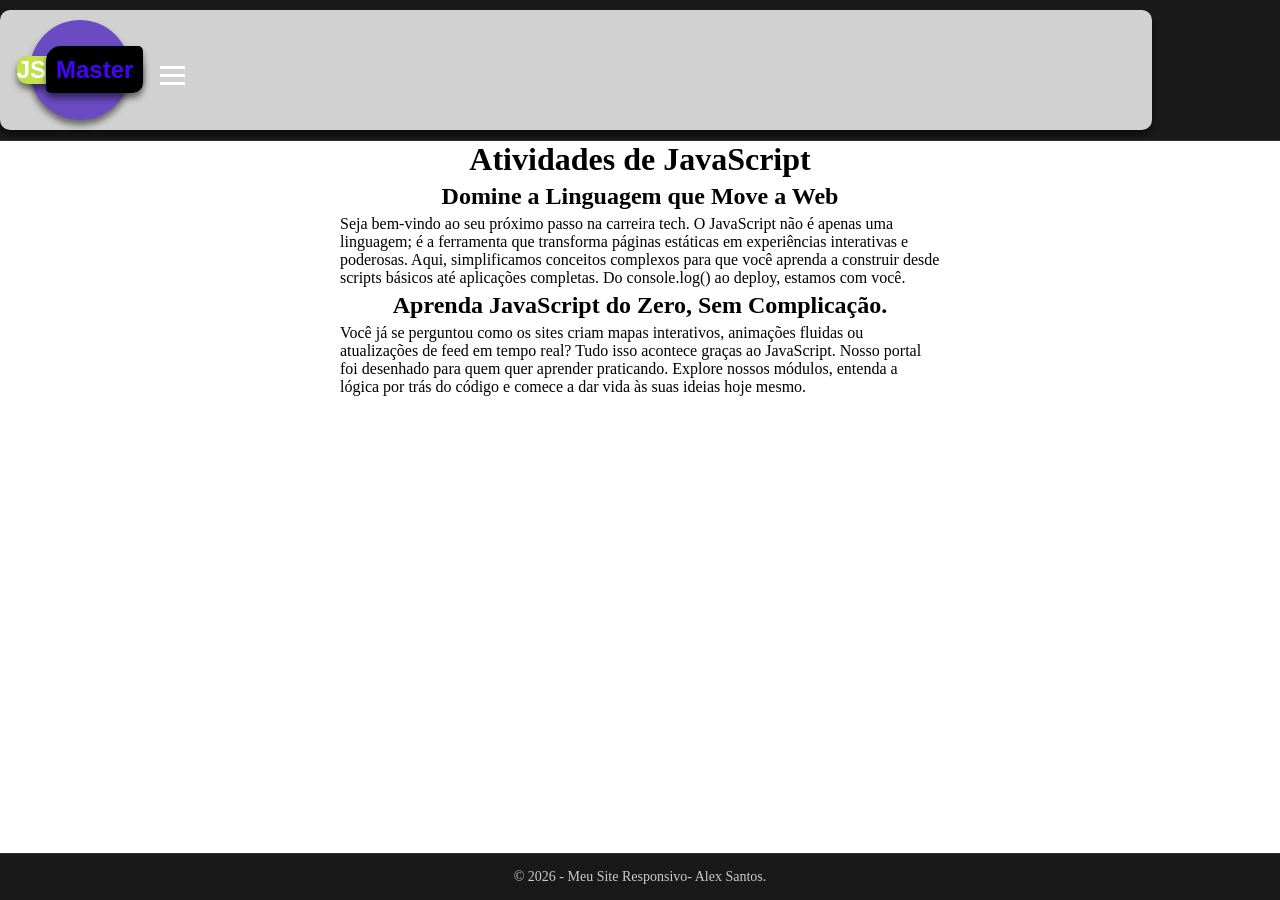
<file: index.html>
<!DOCTYPE html>
<html lang="pt-br">

<head>
  <meta charset="UTF-8">
  <meta name="viewport" content="width=device-width, initial-scale=1.0">
  <title>Document</title>
  <script src="Aulas.js"></Script>
  <link rel="stylesheet" href="style.css">

</head>

<body>
  <header class="header">
    <div class="container-nav">
      <div class="logo">
      <a href="index.html">JS<span>Master</span></a>
    </div>
      <!-- Botão Hambúrguer -->
      <div class="hamburger" onclick="toggleMenu()">
        <span class="bar"></span>
        <span class="bar"></span>
        <span class="bar"></span>
      </div>

      <!-- Navegação -->
      <nav class="menu">
        <ul id="menu-list">
          <li><a href="index.html">Home</a></li>
          <li><a href="sobre1.html">Sobre</a></li>
          <li><a href="contato.html">Contato</a></li>
          <li><a href="ferramentas.html">Ferramentas</a></li>
          <li><a href="ifelse.html">IfElse</a></li>
          <li><a href="randon.html">Random</a></li>
          <li><button id="theme-toggle" onclick="toggleTheme()">🌓 Tema</button></li>
        </ul>
      </nav>
    </div>
  </header>

  <main class="main-content">
    <!-- Seu conteúdo principal aqui -->
       <h1>Atividades de JavaScript</h1>
  <h2>Domine a Linguagem que Move a Web</h2>
  <p>Seja bem-vindo ao seu próximo passo na carreira tech. O JavaScript não é apenas uma linguagem; é a ferramenta que
    transforma páginas estáticas em experiências interativas e poderosas. Aqui, simplificamos conceitos complexos para
    que você aprenda a construir desde scripts básicos até aplicações completas. Do console.log() ao deploy, estamos com
    você.</p>
  <h2>Aprenda JavaScript do Zero, Sem Complicação.</h2>
  <p>Você já se perguntou como os sites criam mapas interativos, animações fluidas ou atualizações de feed em tempo
    real? Tudo isso acontece graças ao JavaScript. Nosso portal foi desenhado para quem quer aprender praticando.
    Explore nossos módulos, entenda a lógica por trás do código e comece a dar vida às suas ideias hoje mesmo.</p>
  </main>



  <footer class="footer">
    <p>&copy; 2026 - Meu Site Responsivo- Alex Santos.</p>
  </footer>


</body>

</html
</file>
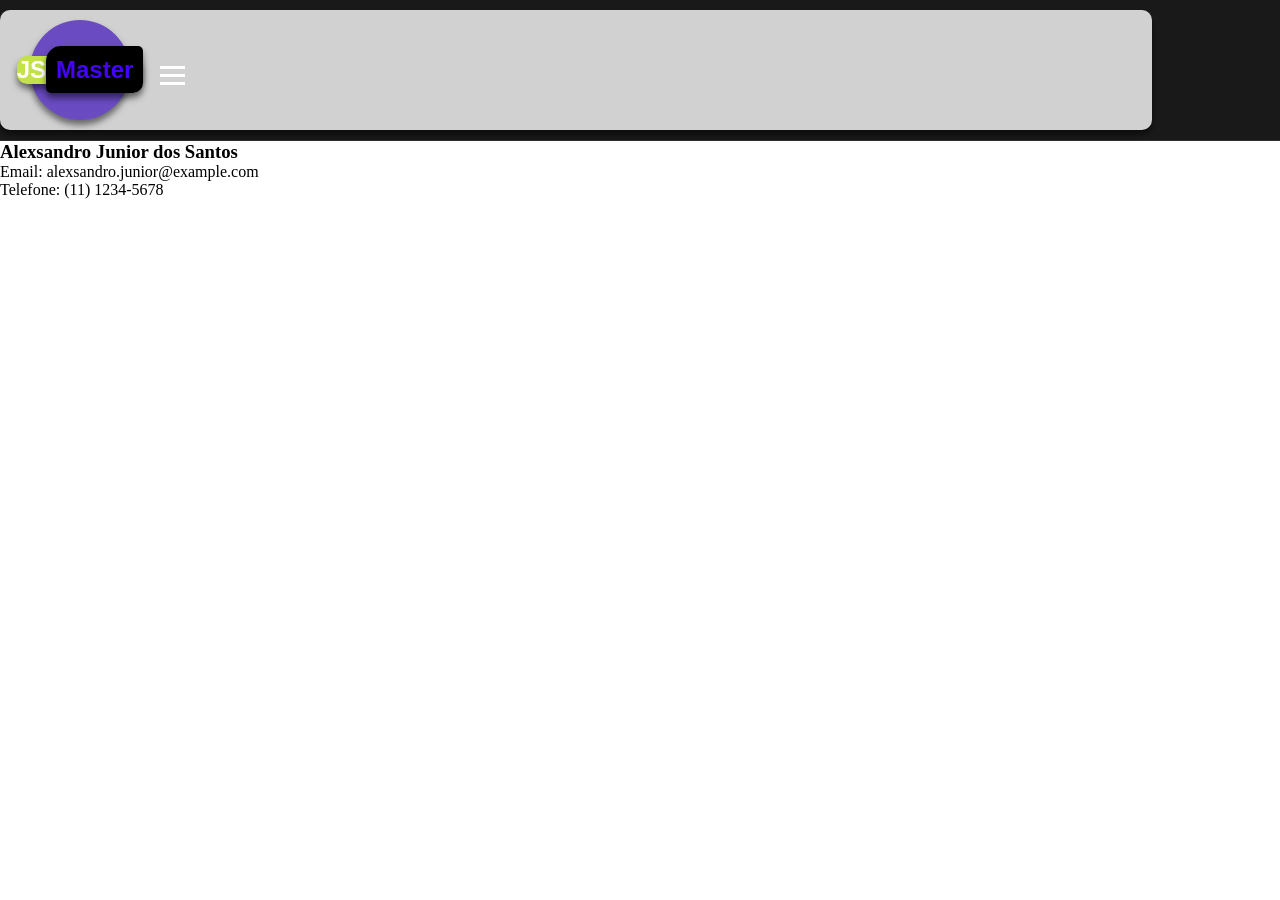
<file: contato.html>
<!DOCTYPE html>
<html lang="pt-br">
<head>
    <meta charset="UTF-8">
    <meta name="viewport" content="width=device-width, initial-scale=1.0">
    <title>Contato</title>
    <script src="Aulas.js"></script>
    <link rel="stylesheet" href="style.css">
</head>
<body>
<header class="header">
    <div class="container-nav">
      <div class="logo">
      <a href="index.html">JS<span>Master</span></a>
    </div>
      <!-- Botão Hambúrguer -->
      <div class="hamburger" onclick="toggleMenu()">
        <span class="bar"></span>
        <span class="bar"></span>
        <span class="bar"></span>
      </div>

      <!-- Navegação -->
      <nav class="menu">
        <ul id="menu-list">
          <li><a href="index.html">Home</a></li>
          <li><a href="sobre1.html">Sobre</a></li>
          <li><a href="contato.html">Contato</a></li>
          <li><a href="ferramentas.html">Ferramentas</a></li>
          <li><a href="ifelse.html">IfElse</a></li>
          <li><a href="randon.html">Random</a></li>
          <li><button id="theme-toggle" onclick="toggleTheme()">🌓 Tema</button></li>
        </ul>
      </nav>
    </div>
  </header>
  
    <h3>Alexsandro Junior dos Santos</h3>
    <p>Email: alexsandro.junior@example.com</p>
    <p>Telefone: (11) 1234-5678</p>
</body>
</html>
</file>
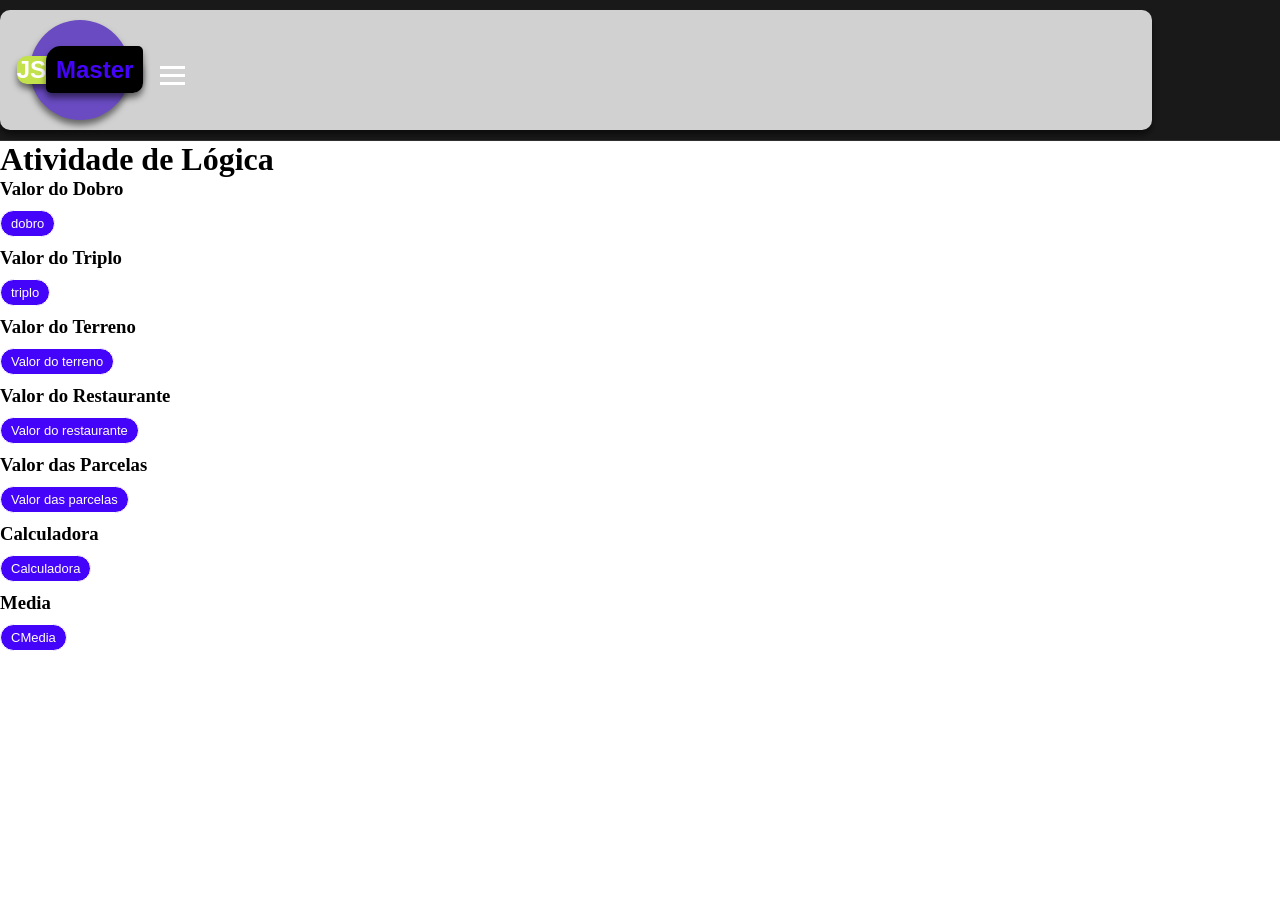
<file: ferramentas.html>
<!DOCTYPE html>
<html lang="pt-br">
<head>
    <meta charset="UTF-8">
    <meta name="viewport" content="width=device-width, initial-scale=1.0">
    <title>Document</title>
    <script src="Aulas.js"></script>
    <link rel="stylesheet" href="style.css">
</head>
<body>
  <header class="header">
    <div class="container-nav">
      <div class="logo">
      <a href="index.html">JS<span>Master</span></a>
    </div>
      <!-- Botão Hambúrguer -->
      <div class="hamburger" onclick="toggleMenu()">
        <span class="bar"></span>
        <span class="bar"></span>
        <span class="bar"></span>
      </div>

      <!-- Navegação -->
      <nav class="menu">
        <ul id="menu-list">
          <li><a href="index.html">Home</a></li>
          <li><a href="sobre1.html">Sobre</a></li>
          <li><a href="contato.html">Contato</a></li>
          <li><a href="ferramentas.html">Ferramentas</a></li>
          <li><a href="ifelse.html">IfElse</a></li>
          <li><a href="randon.html">Random</a></li>
          <li><button id="theme-toggle" onclick="toggleTheme()">🌓 Tema</button></li>
        </ul>
      </nav>
    </div>
  </header>
  
<h1>Atividade de Lógica</h1>
  <h3>Valor do Dobro</h3>
  <button onclick="dobro()">dobro</button>
  <h3>Valor do Triplo</h3>
  <button onclick="triplo()">triplo</button>
  <h3>Valor do Terreno</h3>
  <button onclick="vterreno()">Valor do terreno</button>
  <h3>Valor do Restaurante</h3>
  <button onclick="vtrestaurante()">Valor do restaurante </button>
  <h3>Valor das Parcelas</h3>
  <button onclick="vparcelas()">Valor das parcelas</button>
  <h3>Calculadora</h3>
  <button onclick="calculos()">Calculadora</button>
  <h3>Media</h3>
  <button onclick="media()">CMedia</button>






    
</body>
</html>
</file>
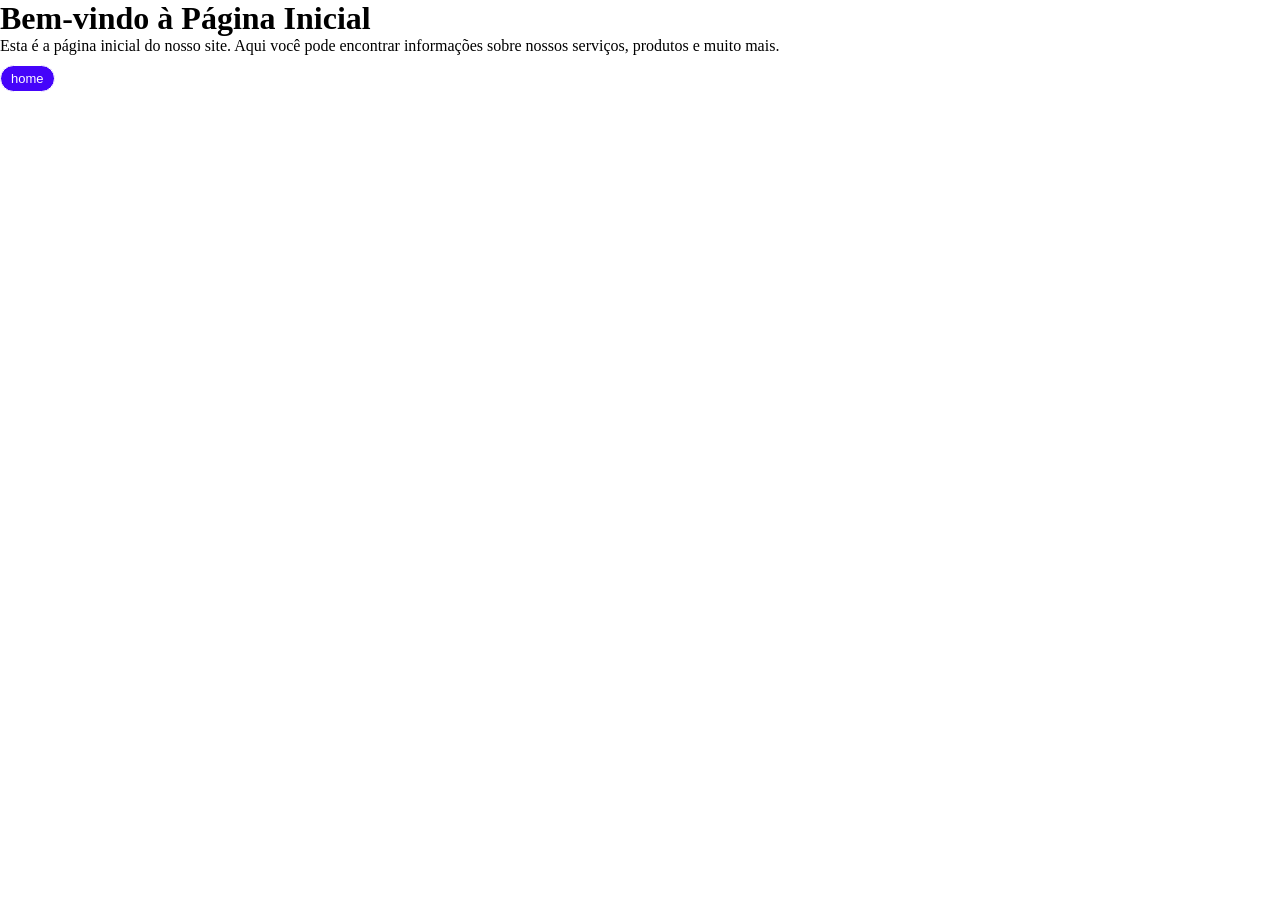
<file: home.html>
<!DOCTYPE html>
<html lang="pt-br">
<head>
    <meta charset="UTF-8">
    <meta name="viewport" content="width=device-width, initial-scale=1.0">
    <title>Home</title>
    <link rel="stylesheet" href="style.css">
</head>
<body>
    <h1>Bem-vindo à Página Inicial</h1>
    <p>Esta é a página inicial do nosso site. Aqui você pode encontrar informações sobre nossos serviços, produtos e muito mais.</p>
    
</body>
</html>
<button>home</button>
</file>
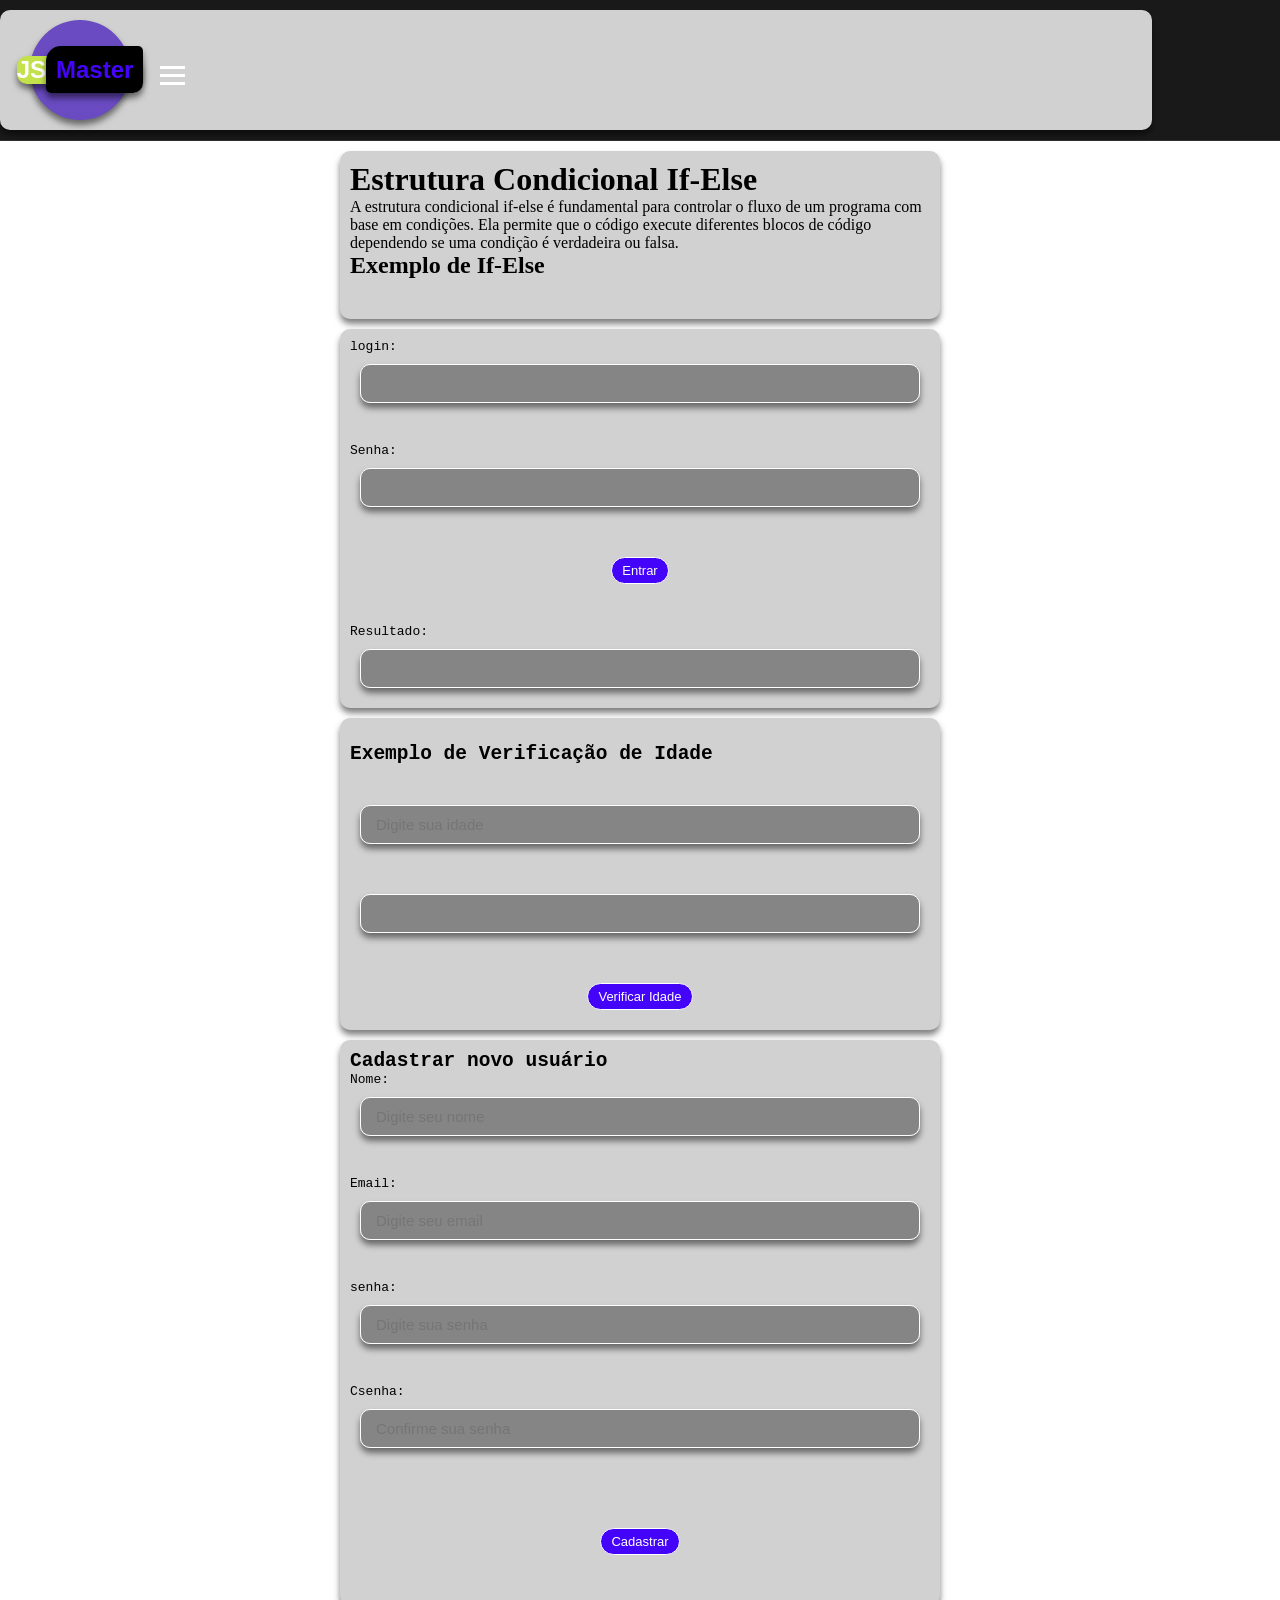
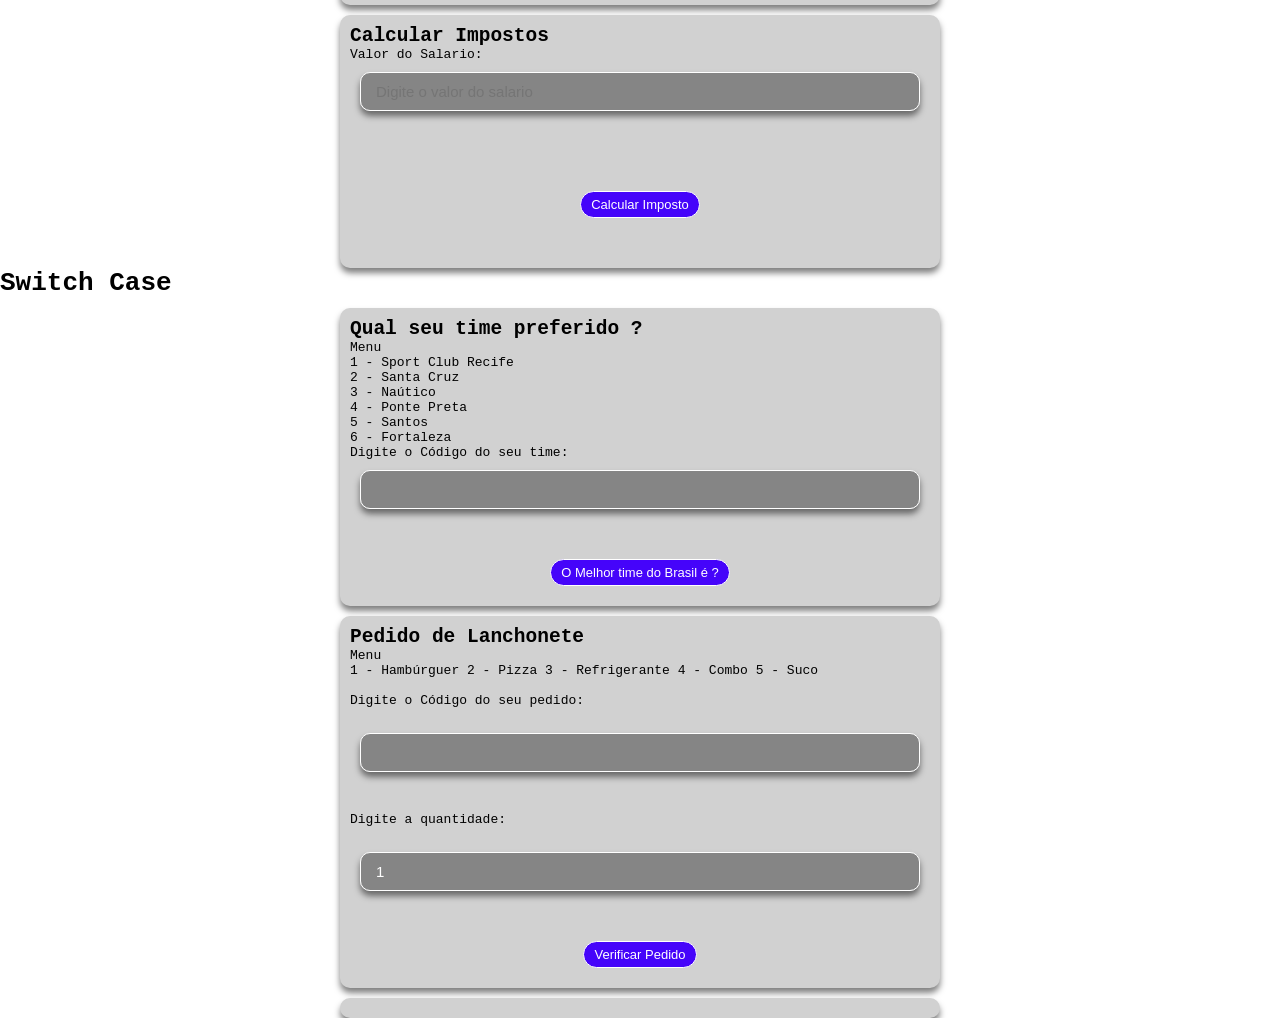
<file: ifelse.html>
<!DOCTYPE html>
<html lang="pt-br">

<head>
    <meta charset="UTF-8">
    <meta name="viewport" content="width=device-width, initial-scale=1.0">
    <title>IfElse</title>
    <script src="Aulas.js"></script>
    <link rel="stylesheet" href="style.css">
</head>

<body>
   <header class="header">
    <div class="container-nav">
      <div class="logo">
      <a href="index.html">JS<span>Master</span></a>
    </div>
      <!-- Botão Hambúrguer -->
      <div class="hamburger" onclick="toggleMenu()">
        <span class="bar"></span>
        <span class="bar"></span>
        <span class="bar"></span>
      </div>

      <!-- Navegação -->
      <nav class="menu">
        <ul id="menu-list">
          <li><a href="index.html">Home</a></li>
          <li><a href="sobre1.html">Sobre</a></li>
          <li><a href="contato.html">Contato</a></li>
          <li><a href="ferramentas.html">Ferramentas</a></li>
          <li><a href="ifelse.html">IfElse</a></li>
          <li><a href="randon.html">Random</a></li>
          <li><button id="theme-toggle" onclick="toggleTheme()">🌓 Tema</button></li>
        </ul>
      </nav>
    </div>
  </header>
    <div>
        <h1>Estrutura Condicional If-Else</h1>
        <p>A estrutura condicional if-else é fundamental para controlar o fluxo de um programa com base em condições.
            Ela permite que o código execute diferentes blocos de código dependendo se uma condição é verdadeira ou
            falsa.</p>

        <h2>Exemplo de If-Else</h2>
        <pre><code>
 </div class="login-example">
    <div>login: <input type="text" id="logi"><br><br>
    Senha: <input type="password" id="senh" required minlength="4"><br><br>
    <button onclick="verificarLogin()">Entrar</button>
    <br><br>
    Resultado: <br><input type="text" id="mensagen" readonly>
</div>
<div><br>
    <h2>Exemplo de Verificação de Idade</h2> <br><br>
    <input type="number" id="idade" placeholder="Digite sua idade" max="100"><br><br>
    <input type="text" id="confirm" readonly><br><br>

    <button onclick="verificarIdade()">Verificar Idade</button>
</div>
<div>
    <h2>Cadastrar novo usuário</h2>
   Nome: <input type="text" id="nome" placeholder="Digite seu nome"><br><br>
    Email: <input type="email" id="email" placeholder="Digite seu email"><br><br>
    senha: <input type="password" id="senha" placeholder="Digite sua senha"><br><br>
    Csenha: <input type="password" id="csenha" placeholder="Confirme sua senha"><br><br>
   <output type="text" id="resuCadrasto" readonly></output><br><br>
    <button onclick="cadastrarUsuario()">Cadastrar</button><br><br>
</div>
<div>
    <h2>Calcular Impostos</h2>
    Valor do Salario: <input type="number" id="valorSalario" placeholder="Digite o valor do salario"><br><br>
    <output type="text" id="resultadoImposto" readonly></output><br><br>
    <button onclick="calcularImposto()">Calcular Imposto</button><br><br>
</div>
<h1>Switch Case</h1>
<div>
    <h2>Qual seu time preferido ?</h2>
    <p>Menu</p>

    
    1 - Sport Club Recife <br>
    2 - Santa Cruz <br>
    3 - Naútico <br>
    4 - Ponte Preta <br>
    5 - Santos <br>
    6 - Fortaleza <br>

Digite o Código do seu time:
<input type="number" id="time"><br><br>
<h3 id="resultado"></h3>
<button onclick="verificartime()">O Melhor time do Brasil é ?</button>

</div>
<div>
    <h2>Pedido de Lanchonete</h2>
    <p>Menu</p>
    1 - Hambúrguer
    2 - Pizza
    3 - Refrigerante
    4 - Combo
    5 - Suco

    <br><br>
    Digite o Código do seu pedido: <br><br>
    <input type="number" id="pedido"><br><br>
    Digite a quantidade: <br><br>
    <input type="number" id="quantidade" value="1" min="1"><br><br>

    <h3 id="resuPedido"></h3>
    <button onclick="verificarpedido()">Verificar Pedido</button>
</div>
<div class="banco"></div>

    
</body>
</html>
</file>
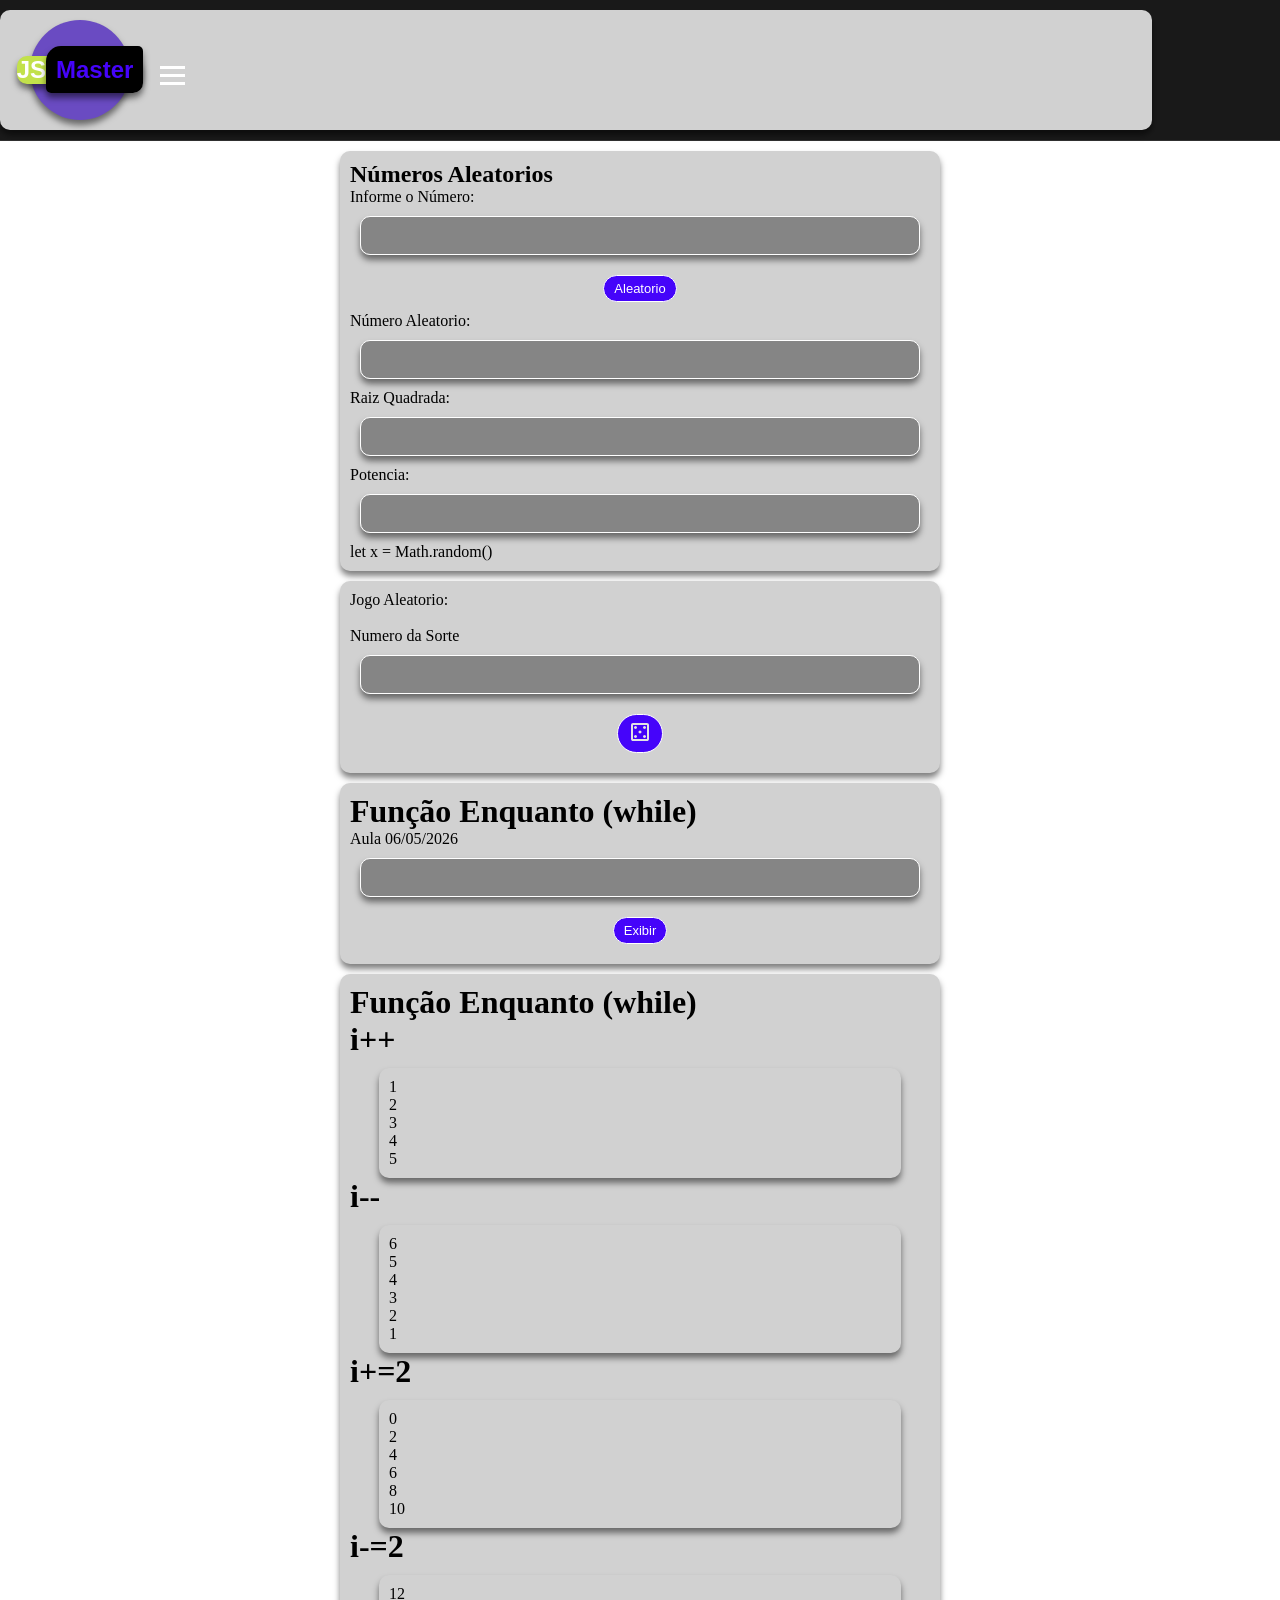
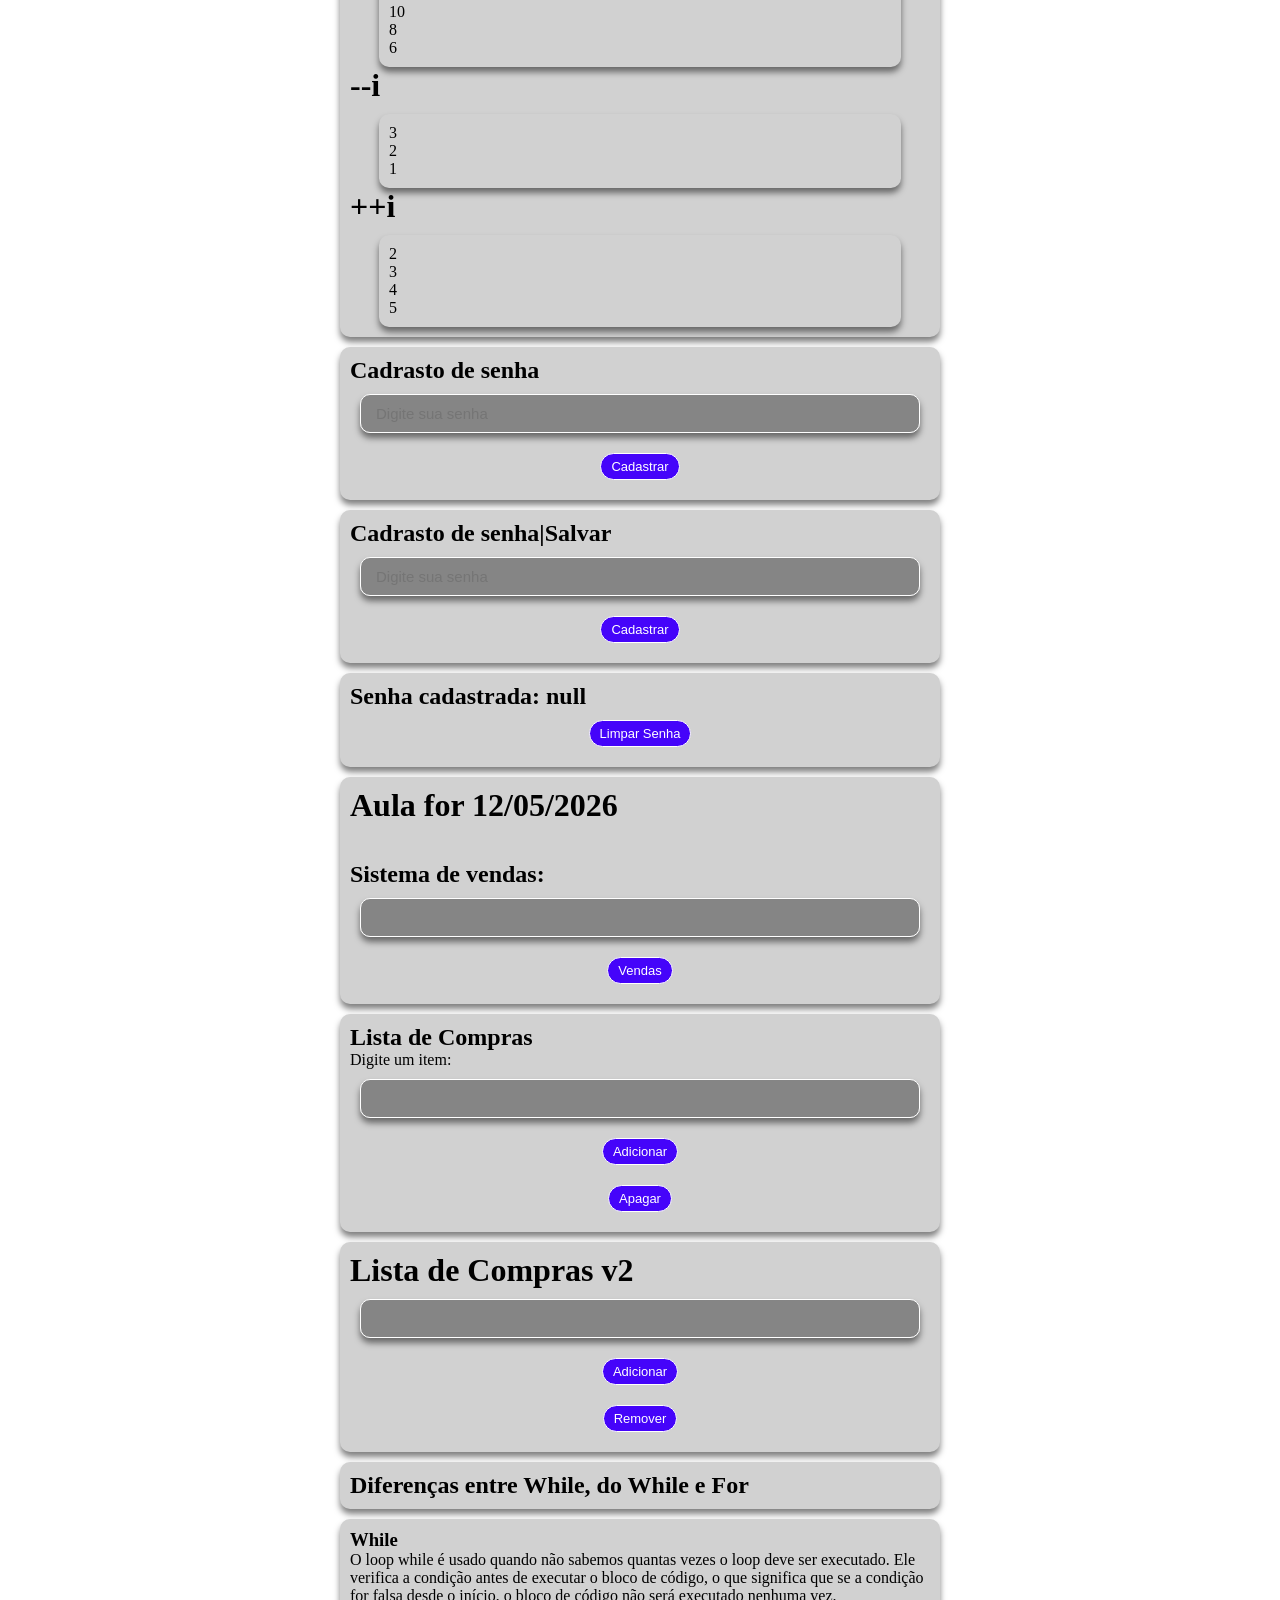
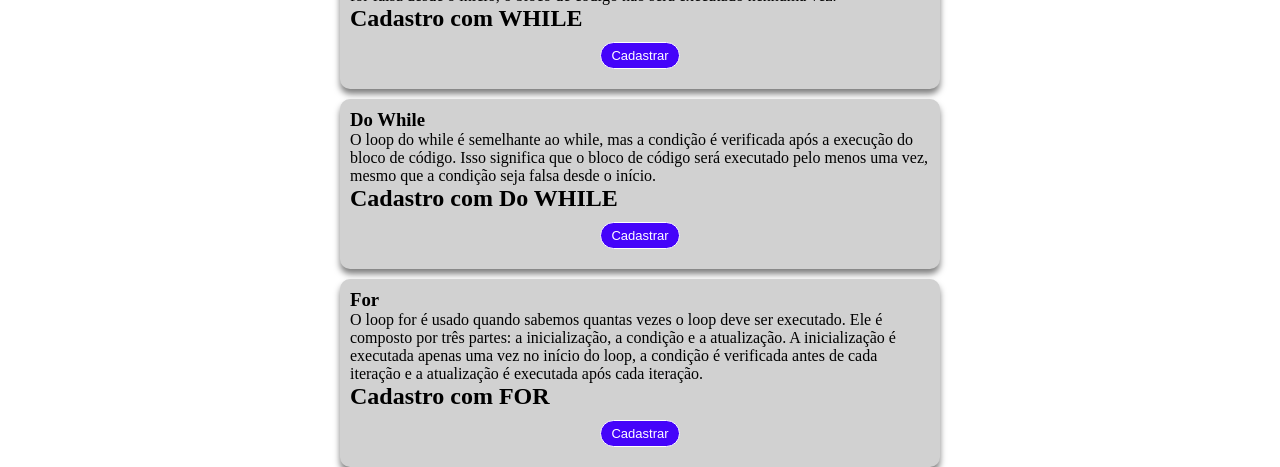
<file: randon.html>
<!DOCTYPE html>
<html lang="pt-br">

<head>
  <meta charset="UTF-8">
  <meta name="viewport" content="width=device-width, initial-scale=1.0">
  <title>Random</title>
  <script src="Aulas.js"></script>
  <link rel="stylesheet" href="style.css">
</head>

<body>
  <header class="header">
    <div class="container-nav">
      <div class="logo">
        <a href="index.html">JS<span>Master</span></a>
      </div>
      <!-- Botão Hambúrguer -->
      <div class="hamburger" onclick="toggleMenu()">
        <span class="bar"></span>
        <span class="bar"></span>
        <span class="bar"></span>
      </div>

      <!-- Navegação -->
      <nav class="menu">
        <ul id="menu-list">
          <li><a href="index.html">Home</a></li>
          <li><a href="sobre1.html">Sobre</a></li>
          <li><a href="contato.html">Contato</a></li>
          <li><a href="ferramentas.html">Ferramentas</a></li>
          <li><a href="ifelse.html">IfElse</a></li>
          <li><a href="randon.html">Random</a></li>
          <li><button id="theme-toggle" onclick="toggleTheme()">🌓 Tema</button></li>
        </ul>
      </nav>
    </div>
  </header>

  <div>
    <h2>Números Aleatorios</h2>
    Informe o Número:
    <input type="number" id="insert">
    <button onclick="gerarAleatório()">Aleatorio</button>
    Número Aleatorio:
    <input type="text" id="random">
    Raiz Quadrada:
    <input type="text" id="random2">
    Potencia:
    <input type="text" id="random3">

    let x = Math.random()
  </div>

  <div>
    Jogo Aleatorio: <br><br>
    Numero da Sorte <br>
    <input type="number" id="aposta">
    <button onclick="apostar()"><svg xmlns="http://www.w3.org/2000/svg" height="24px" viewBox="0 -960 960 960"
        width="24px" fill="#e3e3e3">
        <path
          d="M342.5-257.5Q360-275 360-300t-17.5-42.5Q325-360 300-360t-42.5 17.5Q240-325 240-300t17.5 42.5Q275-240 300-240t42.5-17.5Zm0-360Q360-635 360-660t-17.5-42.5Q325-720 300-720t-42.5 17.5Q240-685 240-660t17.5 42.5Q275-600 300-600t42.5-17.5Zm180 180Q540-455 540-480t-17.5-42.5Q505-540 480-540t-42.5 17.5Q420-505 420-480t17.5 42.5Q455-420 480-420t42.5-17.5Zm180 180Q720-275 720-300t-17.5-42.5Q685-360 660-360t-42.5 17.5Q600-325 600-300t17.5 42.5Q635-240 660-240t42.5-17.5Zm0-360Q720-635 720-660t-17.5-42.5Q685-720 660-720t-42.5 17.5Q600-685 600-660t17.5 42.5Q635-600 660-600t42.5-17.5ZM200-120q-33 0-56.5-23.5T120-200v-560q0-33 23.5-56.5T200-840h560q33 0 56.5 23.5T840-760v560q0 33-23.5 56.5T760-120H200Zm0-80h560v-560H200v560Zm0-560v560-560Z" />
      </svg></button>
    <output id="resultado"></output>
  </div>

  <div>
    <h1>Função Enquanto (while)</h1>
    <p>Aula 06/05/2026</p>

    <input type="text" id="mensagem">
    <h3 id="res3"></h3>
    <button onclick="exibirMensagem()">Exibir</button>

    <script>
      // Primeira função feita em aula

      function exibirMensagem() {
        let cont = 1;
        let texto = '';

        do {
          texto += document.getElementById('mensagem').value + "<br>";
          cont++;

          // texto += cont + "<br>";
          // cont++;

        } while (cont <= 5);

        document.getElementById('res3').innerHTML = texto;


      }
    </script>
  </div>
  <div>
    <h1>Função Enquanto (while) </h1>
    <h1>i++</h1>
    <div id="resu4"></div>
    <h1>i--</h1>
    <div id="resu5"></div>
    <h1>i+=2</h1>
    <div id="resu6"></div>
    <h1>i-=2</h1>
    <div id="resu7"></div>
    <h1>--i</h1>
    <div id="resu8"></div>
    <h1>++i</h1>
    <div id="resu9"></div>

    <script>
      let i = 1;

      while (i <= 5) {
        document.getElementById('resu4').innerHTML += i + "<br>";
        i++;
      }
      while (i >= 1) {
        document.getElementById('resu5').innerHTML += i + "<br>";
        i--;
      }
      while (i <= 10) {
        document.getElementById('resu6').innerHTML += i + "<br>";
        i += 2;
      }
      while (i >= 5) {
        document.getElementById('resu7').innerHTML += i + "<br>";
        i -= 2;
      }
      while (i > 1) {
        document.getElementById('resu8').innerHTML += --i + "<br>";

      }
      while (i < 5) {
        document.getElementById('resu9').innerHTML += ++i + "<br>";

      }
    </script>
  </div>
  <div>
    <h2>Cadrasto de senha</h2>
    <input type="password" id="senha" placeholder="Digite sua senha">
    <button onclick="cSenha()">Cadastrar</button>
    <h3 id="resu10"></h3>
    <script>
      function cSenha() {
        do {
          let senha = document.getElementById('senha').value;

          if (senha.length < 8 || senha.length > 12) {
            document.getElementById('resu10').innerHTML = "A senha deve conter entre 8 e 12 caracteres.";
            document.getElementById('senha').value = '';
            return;
          }
        } while (senha.length < 8 || senha.length > 12);
        document.getElementById('resu10').innerHTML = "Senha cadastrada com sucesso!";
      }
    </script>
  </div>
  <div>
    <h2>Cadrasto de senha|Salvar</h2>
    <input type="password" id="senha2" placeholder="Digite sua senha">
    <button onclick="cSenha2()">Cadastrar</button>
    <h3 id="resu11"></h3>
    <script>
      function cSenha2() {
        let senha = document.getElementById('senha2').value;
        let cmensagem = document.getElementById('resu11');

        if (senha.length < 8 || senha.length > 12) {
          cmensagem.style.color = "red";
          cmensagem.innerHTML = "A senha deve conter entre 8 e 12 caracteres.";
          document.getElementById('senha').value = '';
          return; // Para a execução se estiver errado
        }

        // 3. SALVANDO A SENHA
        // localStorage.setItem('nome_da_chave', valor)
        localStorage.setItem('senhaCadastrada', senha);

        // 4. Feedback visual
        cmensagem.style.color = "green";
        cmensagem.innerHTML = "Senha cadastrada e salva com sucesso!";
        document.getElementById('senha').value = '';

        location.reload(); // Recarrega a página para atualizar a exibição da senha cadastrada

      }  
    </script>
  </div>

  <div>
    <h2 id="scadastrada"></h2>
    <script>
      let senhaSalva = localStorage.getItem('senhaCadastrada');
      document.getElementById('scadastrada').innerHTML = "Senha cadastrada: " + senhaSalva;


      function limparSenha() {
        // Remove apenas o item específico
        localStorage.removeItem('senhaCadastrada');


        let campoMensagem = document.getElementById('resu11');
        campoMensagem.style.color = "orange";
        campoMensagem.innerHTML = "A senha salva foi removida do sistema.";

        // Opcional: Limpa o campo de texto também
        document.getElementById('senha').value = '';
        location.reload(); // Recarrega a página para atualizar a exibição da senha cadastrada
      }
    </script>
    <!-- <button onclick="localStorage.removeItem('senhaCadastrada')">Limpar Senha</button> -->
    <button onclick="limparSenha()">Limpar Senha</button>

  </div>


  <div>
    <H1>Aula for 12/05/2026 <br><br></H1>

    <h2>Sistema de vendas: </h2>
    <input type="number" id="quant">
    <h3 id="resultado10"></h3>
    <button onclick="vendas()">Vendas</button>
  </div>

  <div>
    <h2>Lista de Compras</h2>

    Digite um item:
    <input type="text" id="item">

    <button onclick="adicionar()">Adicionar</button>
    <button onclick="remover()">Apagar</button>

    <h3 id="resultado1"></h3>
  </div>

  <div>
    <h1>Lista de Compras v2</h1>
    <input type="text" id="item1">

    <button onclick="adicionar1()">Adicionar</button>
    <button onclick="remover1()">Remover</button>
    <h3 id="resultado2"></h3>

  </div>
  <div>
    <h2>Diferenças entre While, do While e For</h2>
  </div>
  <div>

    <h3>While</h3>
    <p>O loop while é usado quando não sabemos quantas vezes o loop deve ser
      executado. Ele verifica a condição antes de executar o bloco de código, o que significa que se a condição for
      falsa desde o início, o bloco de código não será executado nenhuma vez.</p>

      <h2>Cadastro com WHILE</h2>

      <button onclick="cadastroWhile()">Cadastrar</button>
      <h3 id="res40"></h3>
  </div>
  <div>
    <h3>Do While</h3>
    <p>O loop do while é semelhante ao while, mas a condição é verificada após a execução do bloco de código. Isso
      significa que o bloco de código será executado pelo menos uma vez, mesmo que a condição seja falsa desde o início.
    </p>
    <h2>Cadastro com Do WHILE</h2>

      <button onclick="cadastroDoWhile()">Cadastrar</button>
      <h3 id="res50"></h3>
  </div>
  <div>
    <h3>For</h3>
    <p>O loop for é usado quando sabemos quantas vezes o loop deve ser executado. Ele é composto por três partes: a
      inicialização, a condição e a atualização. A inicialização é executada apenas uma vez no início do loop, a
      condição é verificada antes de cada iteração e a atualização é executada após cada iteração.</p>
      <h2>Cadastro com FOR</h2>

      <button onclick="cadastroFor()">Cadastrar</button>
      <h3 id="res60"></h3>
  </div>




  <script src="randon.js"></script>
  <!-- <script src="ifelse.js"></script> -->

</body>

</html>
</file>
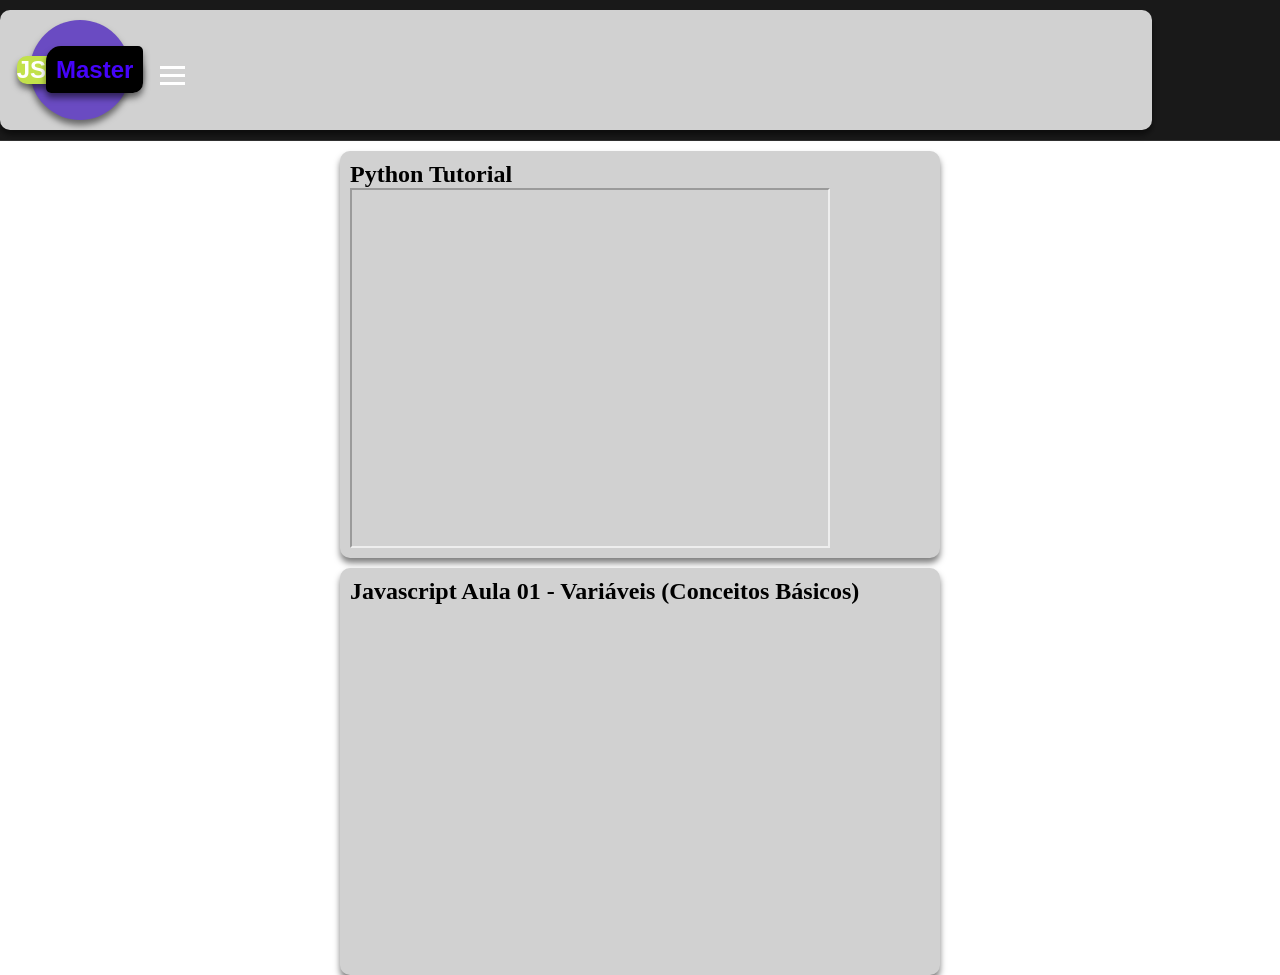
<file: sobre1.html>
<!DOCTYPE html>
<html lang="pt-br">

<head>
  <meta charset="UTF-8">
  <meta name="viewport" content="width=device-width, initial-scale=1.0">
  <title>Sobre</title>
  <link rel="stylesheet" href="style.css">
</head>

<body>
  <header class="header">
    <div class="container-nav">
      <div class="logo">
      <a href="index.html">JS<span>Master</span></a>
    </div>
      <!-- Botão Hambúrguer -->
      <div class="hamburger" onclick="toggleMenu()">
        <span class="bar"></span>
        <span class="bar"></span>
        <span class="bar"></span>
      </div>

      <!-- Navegação -->
      <nav class="menu">
        <ul id="menu-list">
          <li><a href="index.html">Home</a></li>
          <li><a href="sobre1.html">Sobre</a></li>
          <li><a href="contato.html">Contato</a></li>
          <li><a href="ferramentas.html">Ferramentas</a></li>
          <li><a href="ifelse.html">IfElse</a></li>
          <li><a href="randon.html">Random</a></li>
          <li><button id="theme-toggle" onclick="toggleTheme()">🌓 Tema</button></li>
        </ul>
      </nav>
    </div>
  </header>

  <div class="video">
    <h2>Python Tutorial</h2>
    <iframe width="480" height="360"
    src="https://www.youtube.com/embed/rfscVS0vtbw"
    title="Python Tutorial"></iframe>
  </div>
  <script src="Aulas.js"></script>

  <div class="video">
    <h2>Javascript Aula 01 - Variáveis (Conceitos Básicos)</h2>
    <iframe width="480" height="360" src="https://www.youtube.com/embed/Qxz5TKqYkCg" title="Javascript Aula 01 - Variáveis (Conceitos Básicos)" frameborder="0" allow="accelerometer; autoplay; clipboard-write; encrypted-media; gyroscope; picture-in-picture; web-share" referrerpolicy="strict-origin-when-cross-origin" allowfullscreen></iframe>
  </div>

</body>

</html>
</file>
<file: style.css>
:root {
    --bg-color: #ffffff;
    --text-color: #000000;
    --cor-botao: rgb(69, 4, 250);
    --input-color: rgba(87, 87, 87, 0.616);
    --bg-card: #d1d1d1;
}

body.dark {
    --bg-color: linear-gradient(135deg, black, blue);
    --text-color: #ffffff;
    --input-color: #2726268e;
    --bg-card: linear-gradient(135deg, black, blue);
}

/* input.dark {
    
    
} */

* {

    margin: 0;
    padding: 0;
    box-sizing: border-box;

}

body {
    background: var(--bg-color);
    background-repeat: no-repeat;
    background-size: cover;
    background-attachment: fixed;
    color: var(--text-color);
}



@keyframes pulse {
    0% {
        transform: scale(0.95);
        box-shadow: 1px 1px 1px rgba(10, 7, 43);
    }

    70% {
        transform: scale(1.0);
        box-shadow: 0px 0px 10px rgb(97, 86, 170);
    }

    100% {
        transform: scale(0.95);
        box-shadow: 0px 0px 0px rgba(10, 7, 43);
    }
}

button {
    background-color: var(--cor-botao);
    color: white;
    border: 1px solid white;
    padding: 6px 14px;
    font-size: 14px;
    cursor: pointer;
    margin: 5px;
    border-radius: 30px;
    width: auto;
    margin: 10px auto;
    /* animation:  pulse 1s infinite; */
}

button:hover {
    background-color: rgb(14, 8, 89);
    color: #d1d1d1;
    animation: pulse 1s infinite;

}

.main-content {
    display: flex;
    flex-direction: column;
    justify-content: center;
    align-items: center;
}

.header {
    background-color: rgba(0, 0, 0, 0.9);
    /* Leve transparência para elegância */
    backdrop-filter: blur(10px);
    /* Efeito de vidro fosco moderno */
    position: sticky;
    top: 0;
    width: 100%;
    z-index: 1000;
    border-bottom: 1px solid rgba(255, 255, 255, 0.1);
    padding: 10px 0;
}

.container-nav {
    max-width: 1200px;
    margin: 0 auto;
    display: flex;
    align-items: center;
    justify-content: space-between;
    padding: 0 20px;



}

.logo {
    width: 100px;
    height: 100px;
    border-radius: 50%;
    background-color: #6a4bc2;
    justify-content: center;
    align-items: center;
    margin: 10px;


}

.logo a {
    color: white;
    background: #c2e14b;
    border-radius: 10px;
    text-decoration: none;
    font-size: 1.5rem;
    font-weight: bold;
    font-family: 'Poppins', sans-serif;
    box-shadow: 0px 5px 6px rgba(0, 0, 0, 0.500);

}

.logo a span {
    color: var(--cor-botao);
    /* Destaque no nome */
    border-radius: 15px 5px 10px 5px;
    background: #000000;
    padding: 10px;
    box-shadow: 0px 5px 6px rgba(0, 0, 0, 0.500);
}

.menu ul {
    display: flex;
    align-items: center;
    list-style: none;
    gap: 25px;
    background-color: transparent;


}

.menu ul li a {
    color: #ccc;
    text-decoration: none;
    font-size: 16px;
    font-family: Arial, sans-serif;
    font-weight: 500;
    transition: color 0.3s ease;
    background: none;
    /* Remove o fundo de botão dos links */
    border: none;
    padding: 0;

}

.menu ul li a:hover {
    background: #4504fa;
    color: white;
    border-radius: 5px;
}

/* --- Botão de Tema Especial --- */


.btn-theme:hover {
    transform: translateY(-2px);
}

.hamburger {
    display: none;
    flex-direction: column;
    gap: 5px;
    padding: 15px;
    cursor: pointer;
    margin-left: 5px;
    width: 55px;
    /* Remover efeitos  */
    background: none;
    box-shadow: none;
}

.bar {
    width: 25px;
    height: 3px;
    background-color: white;

}

div {
    padding: 10px;
    margin: 0 auto;
    margin-top: 10px;

    background: var(--bg-card);
    /* border: 1px solid white; */
    box-shadow: 0px 5px 6px rgba(0, 0, 0, 0.500);
    border-radius: 10px;

    width: 90%;
    max-width: 600px;
    display: grid;

}


input {
    background-color: var(--input-color);
    color: white;
    border: 1px solid white;
    padding: 10px 15px;
    font-size: 15px;
    cursor: pointer;
    margin: 10px 0;
    box-sizing: border-box;
    border-radius: 10px;
    width: calc(100% - 20px);
    margin: 10px auto;
    box-shadow: 0px 5px 6px rgba(0, 0, 0, 0.500);
    transition: border 0.3s ease, box-shadow 0.3s ease;
}

input:focus {
    border: 1px solid rgb(69, 4, 250);
    box-shadow: 0px 5px 25px rgba(69, 4, 250, 0.753);
    outline: none;
}

input:hover {
    border: 1px solid rgb(69, 4, 250);
    box-shadow: 0px 5px 25px rgba(69, 4, 250, 0.753);
}

@media (max-width: 768px) {
    .menu ul li a {
        font-size: 16px;
        padding: 8px;
    }
}

button {
    padding: 5px 10px;
    font-size: 13px;
    width: auto;
    /* Deixa o botão do tamanho do texto, em vez de ocupar a largura toda */
    display: inline-block;
}

.main-content {
    flex-direction: row;
    /* Alinha botões lado a lado se couberem */
    flex-wrap: wrap;
    gap: 5px;
    width: 90%;
    margin: 0 auto;
    max-width: 600px;

    /* background-color: yellow; */
}

.container-nav {
    justify-content: flex-start;
    /* background: turquoise; */
    margin-left: 0;


    /* Alinha o botão à esquerda */
}

.hamburger {
    display: flex;
}

.menu {
    display: none;
    /* Esconde o menu */
    position: absolute;
    top: 100px;
    left: 110px;
    border-radius: 30% 10px 30% 10px;

    background-color: rgba(0, 0, 0, 0.95);
}

.menu.active {
    display: block;
    /* Mostra ao clicar */
}

.menu ul {
    flex-direction: column;
    padding: 20px;
}

.menu ul li {
    width: 100%;
    text-align: center;
}

.menu ul li a {
    display: block;
    margin-bottom: 10px;
}

.footer {
    bottom: 0;
    width: 100%;
    text-align: center;
    padding: 15px;
    background-color: rgba(0, 0, 0, 0.9);
    color: #ccc;
    font-size: 14px;
    border-top: 1px solid rgba(255, 255, 255, 0.1);
    margin-top: 20px;
    position: absolute;
}
</file>
